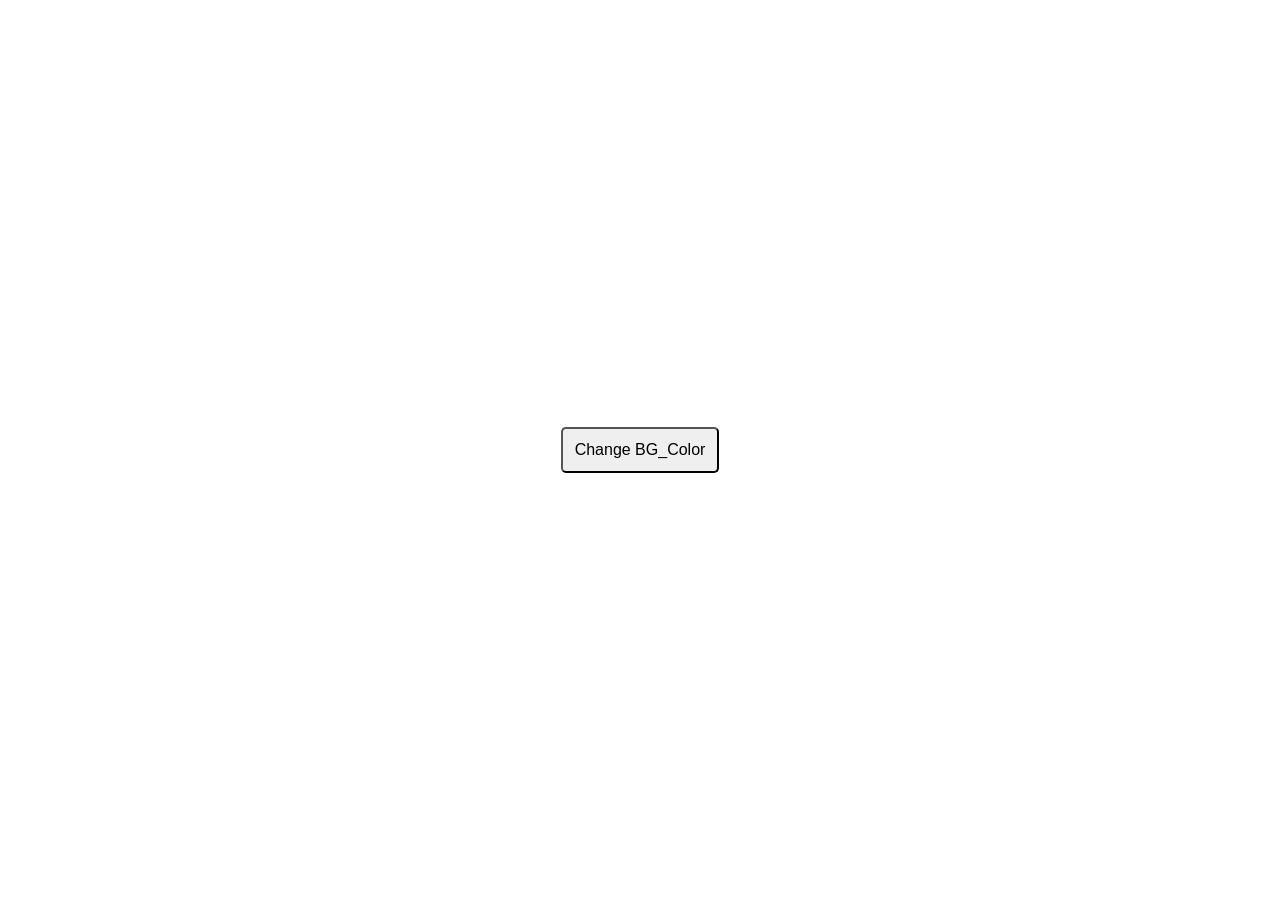
<file: Background_Color_changer/index.html>
<!DOCTYPE html>
<html lang="en">

<head>
    <meta charset="UTF-8">
    <meta name="viewport" content="width=device-width, initial-scale=1.0">
    <title>BG Changer</title>
    <link rel="stylesheet" href="style.css">
    <script defer src="script.js"></script>
</head>

<body id="bdy">
    <input type="button" name="button" id="btn" value="Change BG_Color">
</body>

</html>
</file>
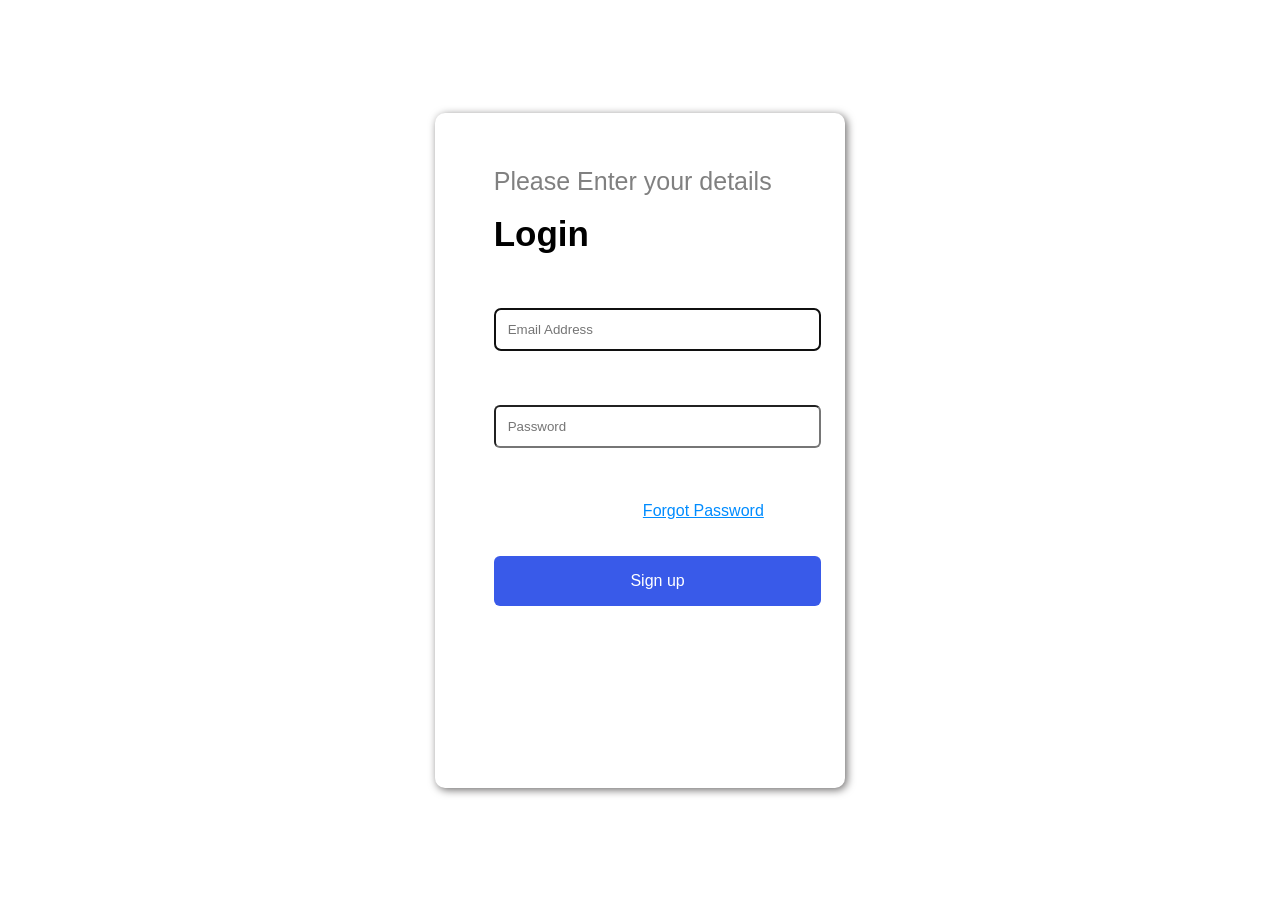
<file: Form/index.html>
<!DOCTYPE html>
<html lang="en">

<head>
    <meta charset="UTF-8">
    <meta name="viewport" content="width=device-width, initial-scale=1.0">
    <title>Login</title>
    <link rel="stylesheet" href="style.css">
    <script defer src="script.js"></script>
</head>

<body>
    <div class="container">
        <p>Please Enter your details</p>
        <h2>Login</h2>
        <form id="form" action="" method="get">
            <input type="email" name="email" id="email" placeholder="Email Address" autofocus required>
            <input type="password" name="password" id="password" placeholder="Password" required>
            <br>
            <div id="error"></div>
            <a href="forgotPasswd.html">Forgot Password</a>
            <input type="submit" name="submit" id="btn" value="Sign up">
        </form>
    </div>
</body>

</html>
</file>
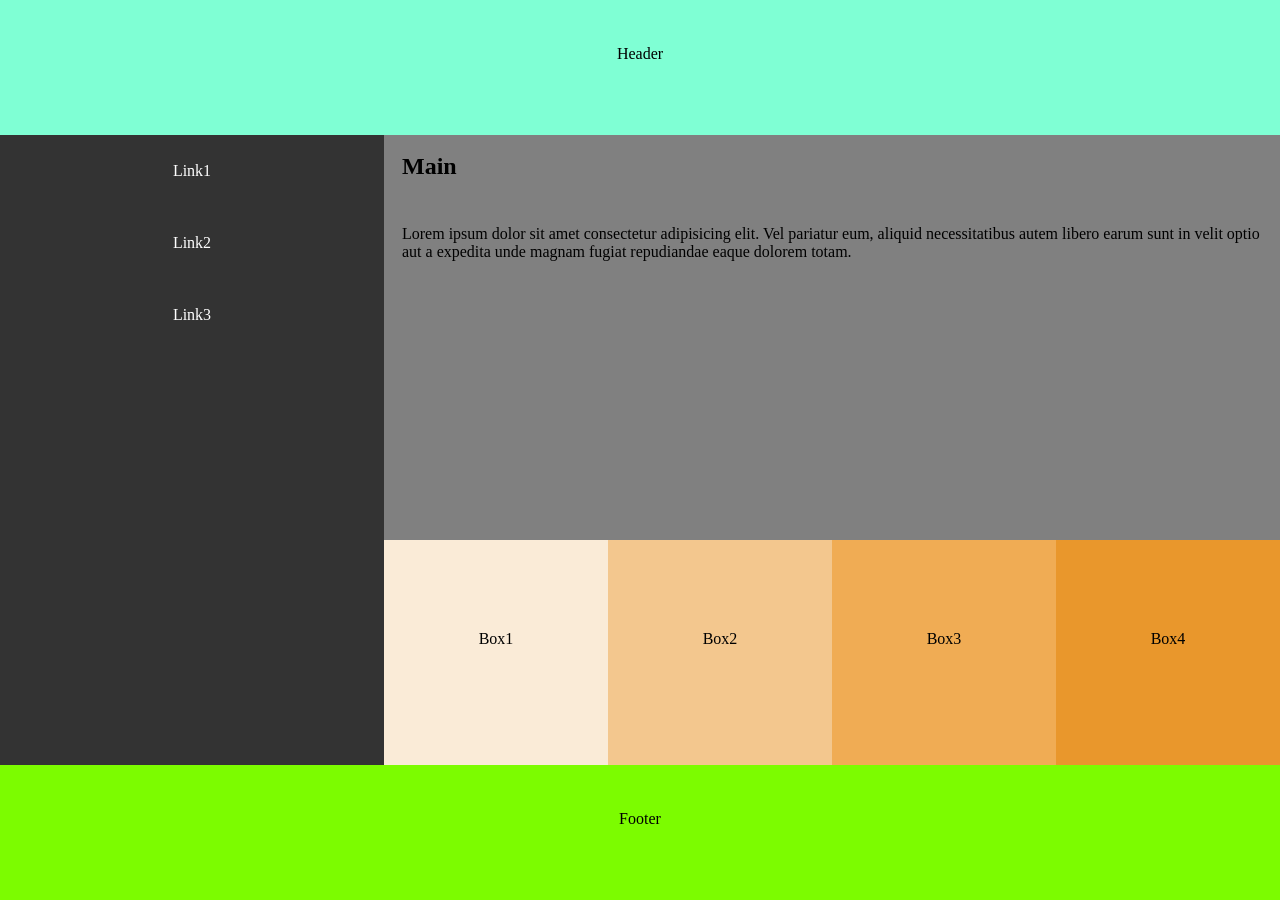
<file: Layout/Layout1_with_Flex/index.html>
<!DOCTYPE html>
<html lang="en">

<head>
    <meta charset="UTF-8">
    <meta name="viewport" content="width=device-width, initial-scale=1.0">
    <title>Document</title>
    <link rel="stylesheet" href="style.css">
</head>

<body>
    <div class="container">
        <div class="header">Header</div>
        <div class="main">

            <div class="sidebar">
                <a href="#">Link1</a>
                <a href="#">Link2</a>
                <a href="#">Link3</a>
            </div>
            <div class="sidecontent">
                <div class="content">
                    <h2>Main</h2>
                    <p>Lorem ipsum dolor sit amet consectetur adipisicing elit. Vel pariatur eum, aliquid necessitatibus
                        autem
                        libero earum sunt in velit optio aut a expedita unde magnam fugiat repudiandae eaque dolorem
                        totam.
                    </p>
                </div>
                <div class="box">
                    <div class="item" id="item1">Box1</div>
                    <div class="item" id="item2">Box2</div>
                    <div class="item" id="item3">Box3</div>
                    <div class="item" id="item4">Box4</div>
                </div>
            </div>
        </div>
        <div class="footer">Footer</div>
    </div>
</body>

</html>
</file>
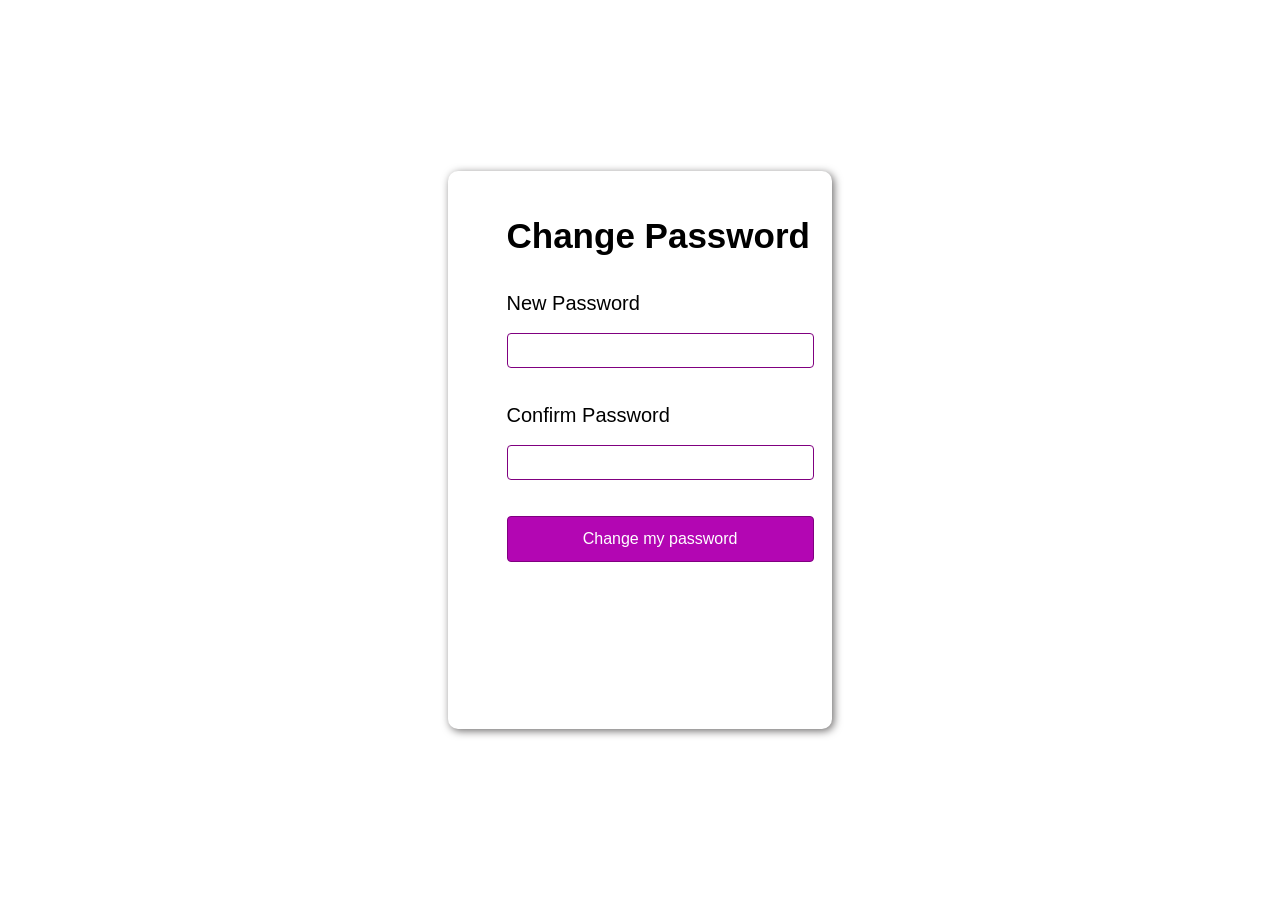
<file: Form/forgotPasswd.html>
<!DOCTYPE html>
<html lang="en">

<head>
    <meta charset="UTF-8">
    <meta name="viewport" content="width=device-width, initial-scale=1.0">
    <title>Forgot Password</title>
    <link rel="stylesheet" href="fp_style.css">
    <script defer src="fp_script.js"></script>
</head>

<body>
    <div class="container">
        <h2>Change Password</h2>
        <form id="form" action="/index.html" method="get">
            <label for="passw1">New Password</label>
            <input type="text" name="password1" id="passw1" required>
            <label for="passw2">Confirm Password</label>
            <input type="text" name="password2" id="passw2" required>
            <div id="error"></div>
            <input type="submit" name="submit" id="btn" value="Change my password">
        </form>
    </div>
</body>

</html>
</file>
<file: Background_Color_changer/style.css>
* {
    box-sizing: border-box;
    margin: 0;
    padding: 0;
}

#bdy {
    display: flex;
    width: 100%;
    height: 100vh;
    justify-content: center;
    align-items: center;
}

#btn {
    padding: 12px;
    font-size: 16px;
    cursor: pointer;
    border-radius: 5px;
}
</file>
<file: Form/style.css>
* {
    box-sizing: border-box;
    margin: 0;
    padding: 0;
}

body {
    font-family: 'Gill Sans', 'Gill Sans MT', Calibri, 'Trebuchet MS', sans-serif;
    display: flex;
    width: 100%;
    height: 100vh;
    justify-content: center;
    align-items: center;
}

.container {
    width: 32%;
    height: 75vh;
    /* border: 1px solid black; */
    border-radius: 10px;
    box-shadow: 2px 2px 8px rgb(109, 107, 107);
}

.container p {
    margin: 6vh 0vh 2vh 6.5vh;
    color: grey;
    font-size: 25px;
}

.container h2 {
    margin: 0vh 0vh 6vh 6.5vh;
    font-size: 35px;
}

.container input {
    padding: 12px;
    width: 80%;
    margin-left: 6.5vh;
    margin-bottom: 6vh;
    border-radius: 6px;
}

.container a {
    float: right;
    margin-right: 9vh;
    margin-bottom: 4vh;
    color: rgb(0, 140, 255);
}

.container a:hover {
    color: rgb(179, 6, 179);
}

.container #btn {
    background-color: rgba(50, 84, 233, 0.966);
    color: white;
    font-size: 16px;
    padding: 16px;
    border: 0px;
}

.container #btn:hover {
    cursor: pointer;
    background-color: #3bc25d;
    color: white;
}

.container #error {
    color: red;
    margin-left: 6.5vh;
}
</file>
<file: Layout/Layout1_with_Flex/style.css>
* {
    margin: 0;
    box-sizing: border-box;
    padding: 0;
}

.container {
    display: flex;
    width: 100%;
    height: 100vh;
    flex-direction: column;
    flex-wrap: wrap;
}

.header {
    width: 100%;
    height: 15vh;
    text-align: center;
    padding-top: 5vh;
    background-color: aquamarine;
}

.main {
    display: flex;
    width: 100%;
    height: 70vh;
}

.sidebar {
    width: 30%;
    background-color: #333;
    display: flex;
    flex-direction: column;
    /* text-align: center;
    padding-top: 20vh; */
}

.sidebar a {
    text-decoration: none;
    color: white;
    text-align: center;
    padding: 3vh;
}

.sidebar a:hover {
    background-color: #ddd;
    color: black;
}

.sidecontent {
    width: 70%;
    background-color: grey;
    display: flex;
    flex-direction: column;
    /* border: 4px solid greenyellow; */
    justify-content: space-between;
}

.sidecontent .content {
    width: 100%;
    padding-left: 2vh;
}

.sidecontent .content h2 {
    padding-top: 2vh;
}

.sidecontent .content p {
    padding-top: 5vh;
}

.sidecontent .box {
    width: 100%;
    display: flex;
    flex-direction: row;
    align-items: end;
    height: 25vh;
    /* border: 3px solid salmon; */
}

.sidecontent .box .item {
    width: 25%;
    height: 25vh;
    /* border: 2px solid yellow; */
    text-align: center;
    padding: 10vh;
}

.sidecontent .box #item1 {
    background-color: antiquewhite;
}

.sidecontent .box #item2 {
    background-color: rgb(243, 199, 142);
}

.sidecontent .box #item3 {
    background-color: rgb(240, 172, 84);
}

.sidecontent .box #item4 {
    background-color: rgb(233, 151, 44);
}

.sidecontent .box #item1:hover {
    cursor: pointer;
    scale: 1.2;
}

.sidecontent .box #item2:hover {
    cursor: pointer;
    scale: 1.2;
}

.sidecontent .box #item3:hover {
    cursor: pointer;
    scale: 1.2;
}

.sidecontent .box #item4:hover {
    cursor: pointer;
    scale: 1.2;
}

.footer {
    width: 100%;
    text-align: center;
    height: 15vh;
    padding-top: 5vh;
    background-color: lawngreen;
}
</file>
<file: Form/fp_style.css>
* {
    box-sizing: border-box;
    margin: 0;
    padding: 0;
}

body {
    font-family: 'Gill Sans', 'Gill Sans MT', Calibri, 'Trebuchet MS', sans-serif;
    display: flex;
    width: 100%;
    height: 100vh;
    justify-content: center;
    align-items: center;
}

.container {
    width: 30%;
    height: 62vh;
    /* border: 1px solid black; */
    border-radius: 10px;
    box-shadow: 2px 2px 8px rgb(109, 107, 107);
}

.container h2 {
    margin: 5vh 0vh 4vh 6.5vh;
    font-size: 35px;
}

.container form {
    display: flex;
    flex-direction: column;
}

.container input {
    padding: 9px;
    width: 80%;
    margin-left: 6.5vh;
    margin-bottom: 4vh;
    border-radius: 4px;
    border: 1px solid purple;
}

.container label {
    margin-left: 6.5vh;
    margin-bottom: 2vh;
    font-size: 20px;
}

.container #btn {
    background-color: rgb(179, 6, 179);
    color: white;
    padding: 13px;
    font-size: 16px;
}

.container #btn:hover {
    cursor: pointer;
    background-color: rgb(96, 10, 177);
}

.container #error {
    color: red;
    margin-left: 6.5vh;
}
</file>
